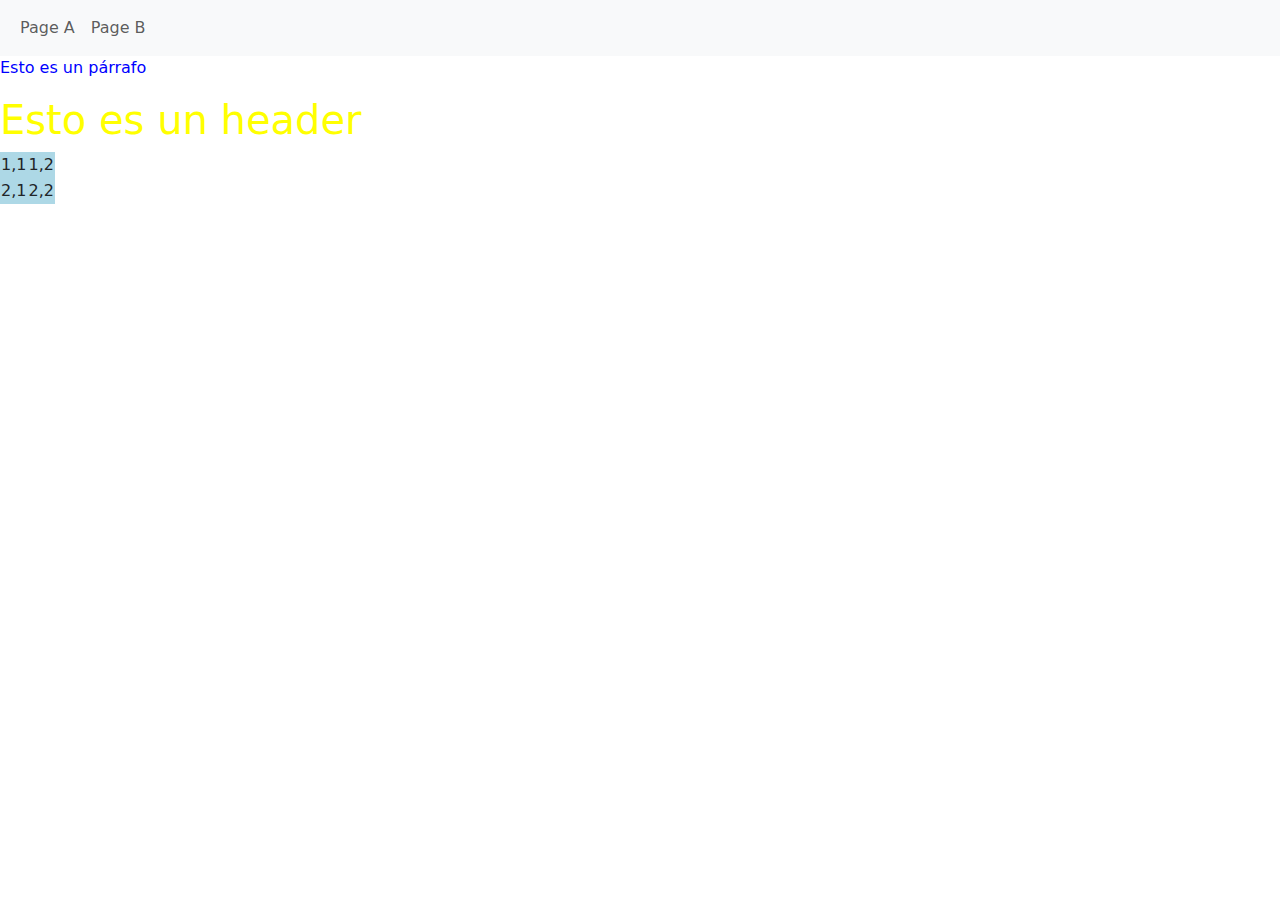
<file: index.html>
<!DOCTYPE html>
<html>
  <head>
    <meta charset="utf-8" />

    <title>INICIO P01</title>

    <link
      href="https://cdn.jsdelivr.net/npm/bootstrap@5.2.3/dist/css/bootstrap.min.css"
      rel="stylesheet"
    />
    <link rel="stylesheet" href="styles/style.css" />
    <script src="scripts/script.js"></script>
  </head>
  <body>
    <nav class="navbar navbar-expand-sm bg-light">
      <div class="container-fluid">
        <ul class="navbar-nav">
          <li class="nav-item">
            <a class="nav-link" href="page_a.html">Page A</a>
          </li>
          <li class="nav-item">
            <a class="nav-link" href="page_b.html">Page B</a>
          </li>
        </ul>
      </div>
    </nav>

    <p>Esto es un párrafo</p>

    <h1>Esto es un header</h1>

    <table>
      <tr>
        <td>1,1</td>
        <td>1,2</td>
      </tr>
      <tr>
        <td>2,1</td>
        <td>2,2</td>
      </tr>
    </table>

    <script src="https://cdn.jsdelivr.net/npm/bootstrap@5.2.3/dist/js/bootstrap.bundle.min.js"></script>
  </body>
</html>
</file>
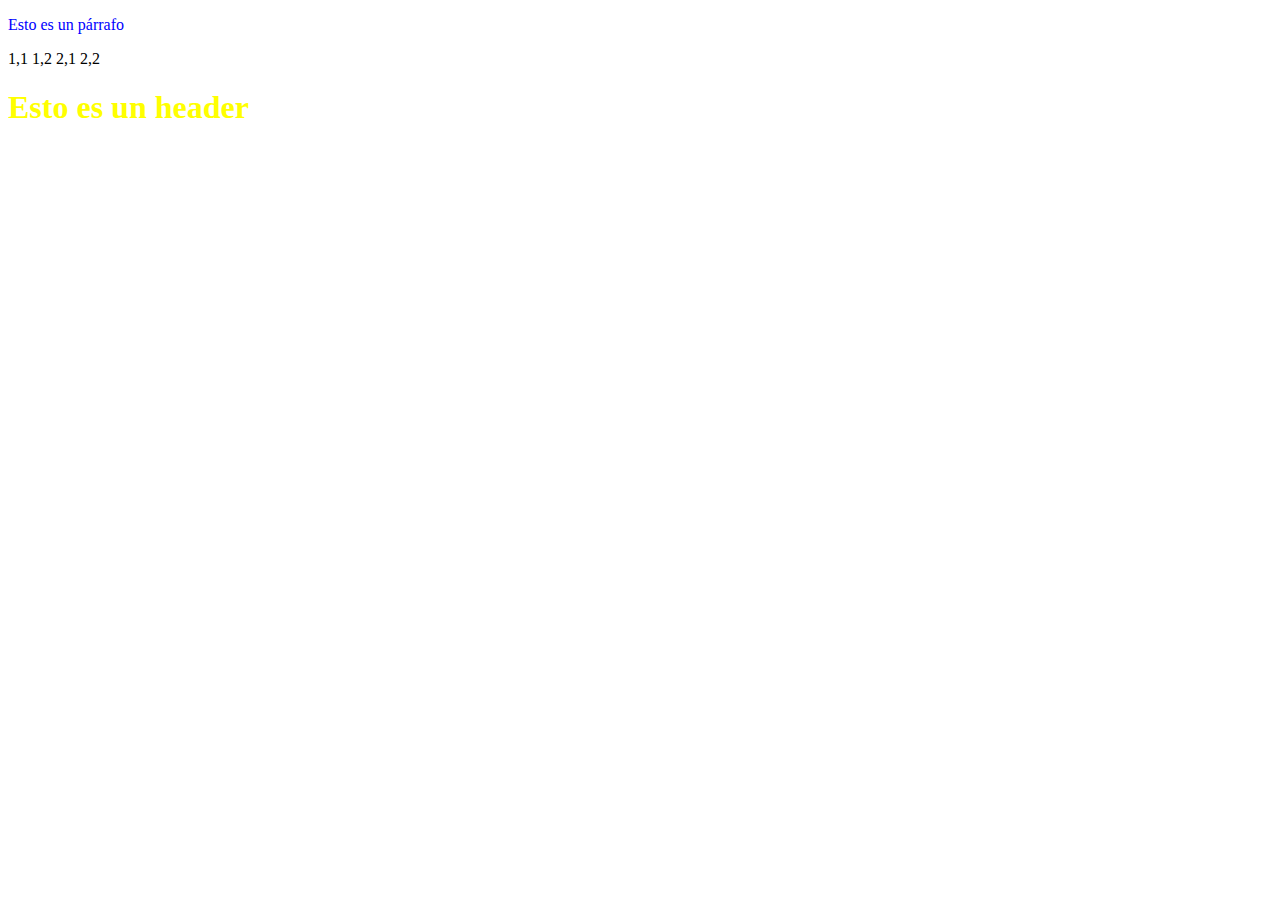
<file: page_b.html>
<!DOCTYPE html>
<html>
  <head>
    <meta charset="utf-8" />

    <link rel="stylesheet" href="styles/style.css" />

    <title>Página B</title>
  </head>
  <body>
    <p>Esto es un párrafo</p>
    <table></table>
      <tr>
      <td>1,1</td>
      <td>1,2</td>
      </tr>
      <tr>
      <td>2,1</td>
      <td>2,2</td>
      </tr>
    </table>
    <h1>Esto es un header</h1>
  </body>
</html>
</file>
<file: styles/style.css>
h1 {
  color: yellow;
}
p {
  color: blue;
}
table {
  background-color: lightblue;
}
</file>
